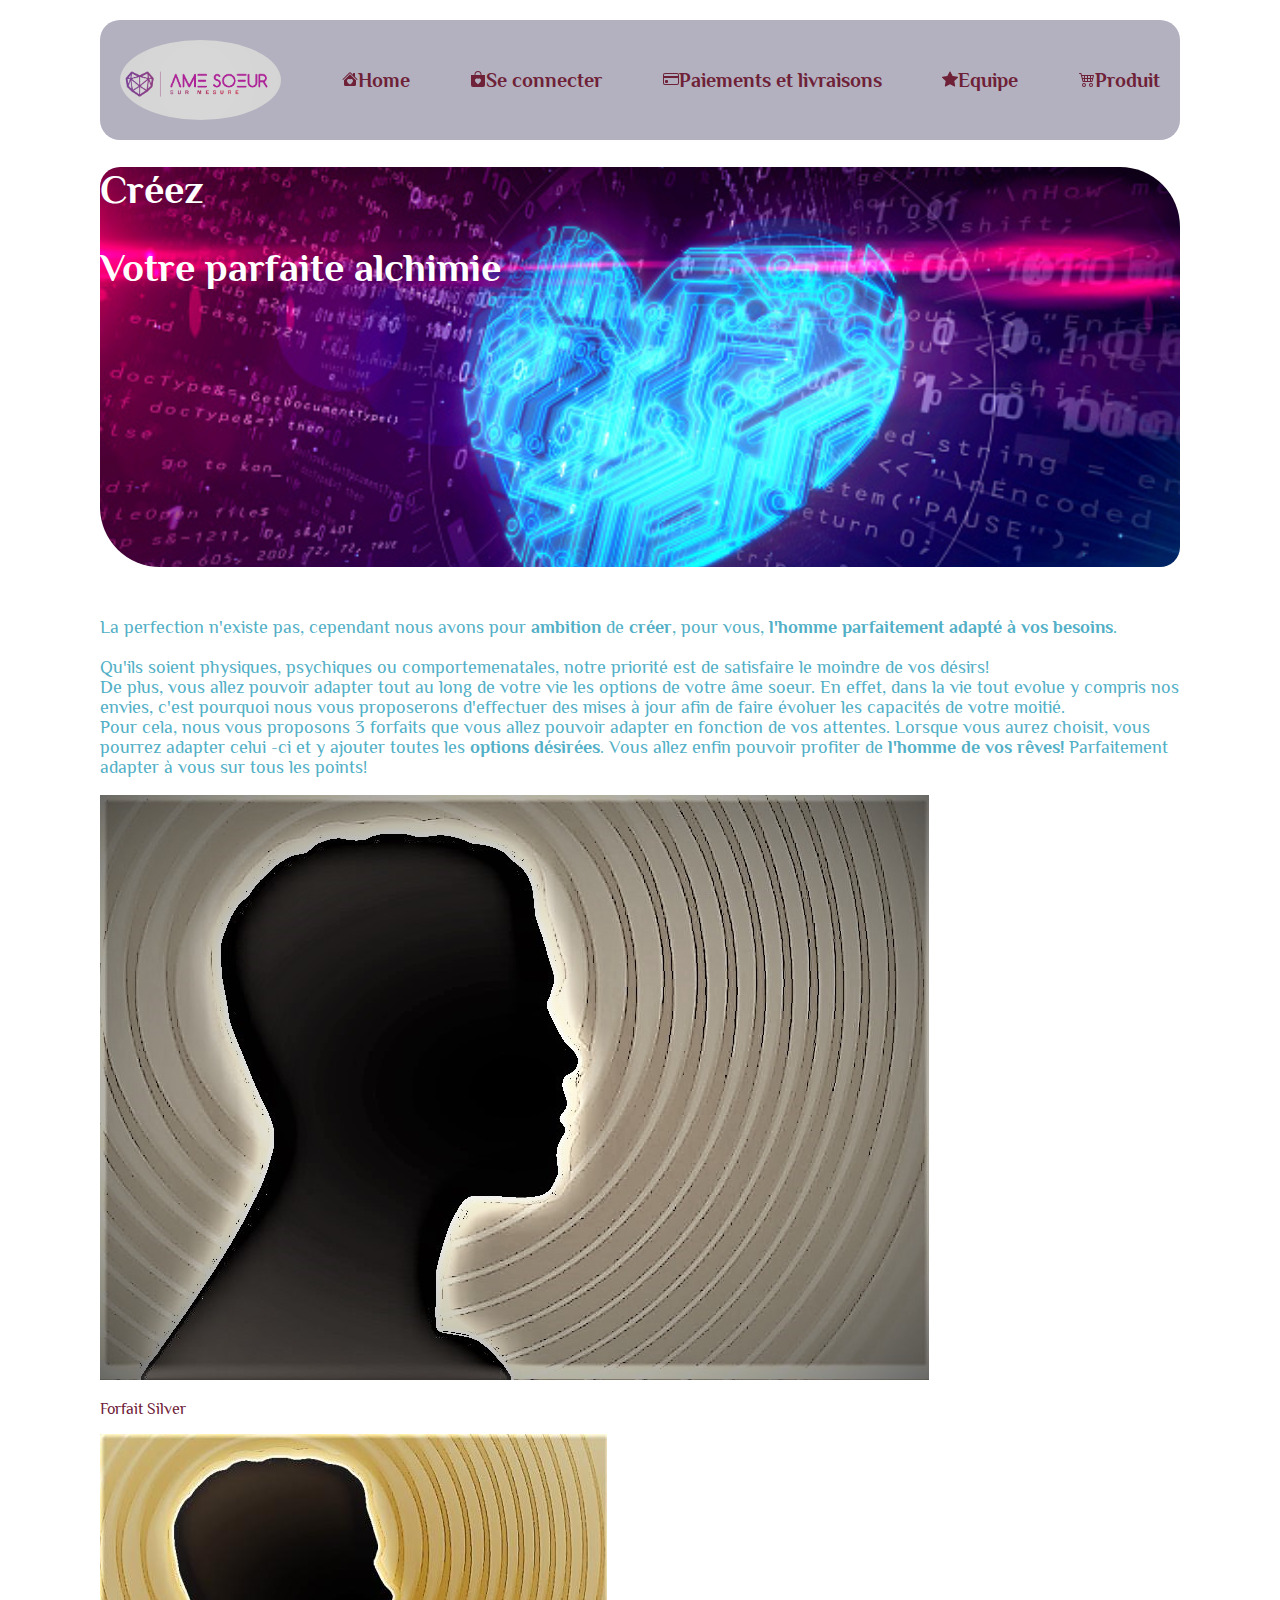
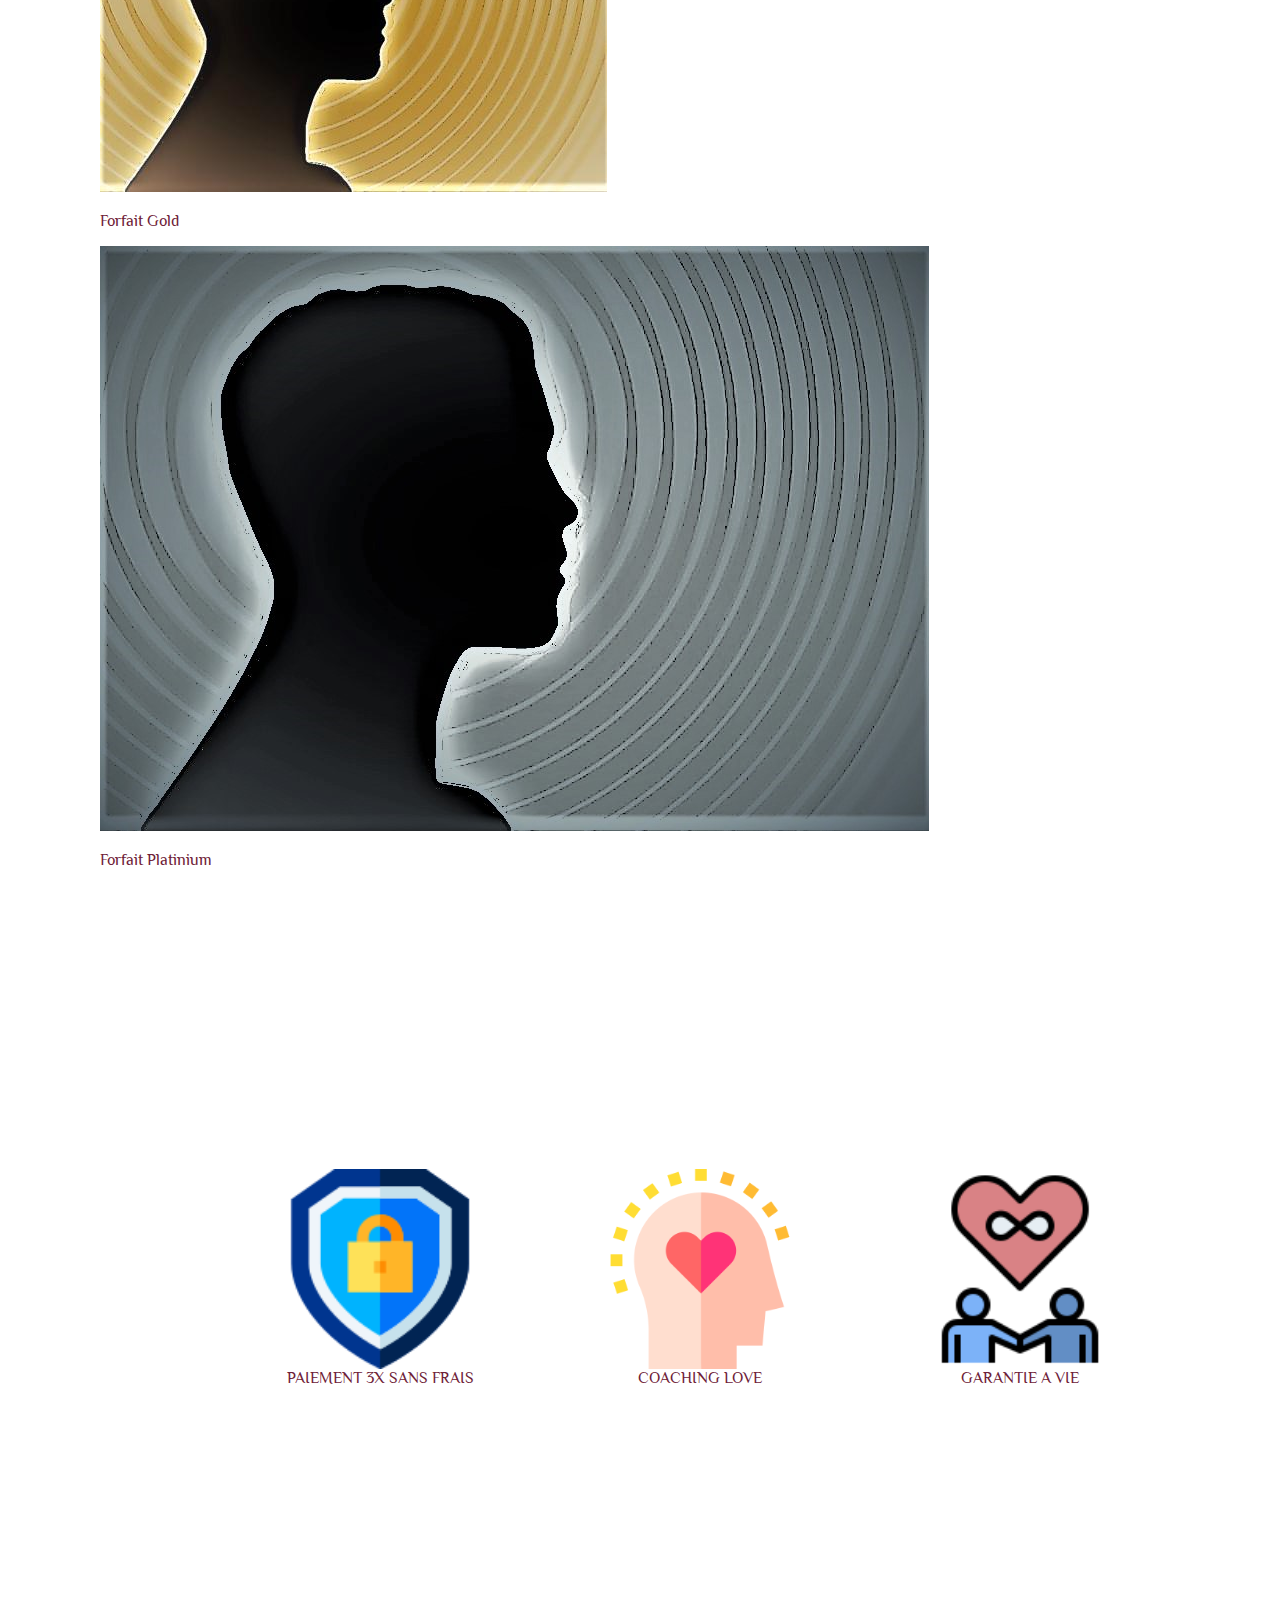
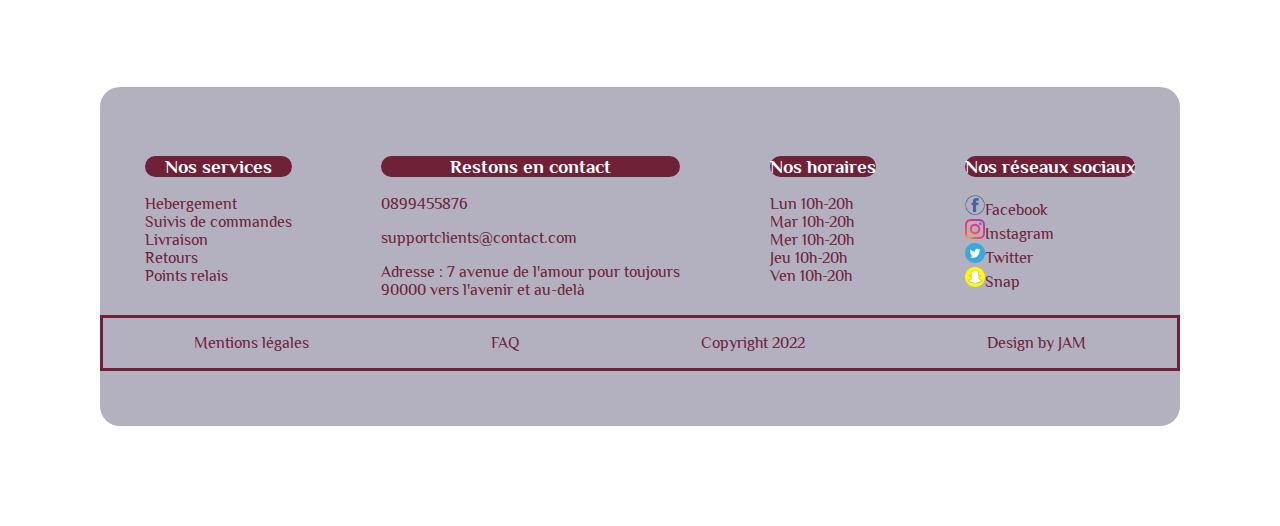
<file: index.html>
<!DOCTYPE html>
<html>
<head>
	<title>Ame soeur sur mesure</title>
	<link href="https://cdn.jsdelivr.net/npm/bootstrap@5.2.0-beta1/dist/css/bootstrap.min.css" rel="stylesheet" integrity="sha384-0evHe/X+R7YkIZDRvuzKMRqM+OrBnVFBL6DOitfPri4tjfHxaWutUpFmBp4vmVor" crossorigin="anonymous">
	<link rel="stylesheet" type="text/css" href="style_joanna.css">
	<link rel="preconnect" href="https://fonts.googleapis.com">
	<link rel="preconnect" href="https://fonts.gstatic.com/" crossorigin>
	<link href="https://fonts.googleapis.com/css2?family=Philosopher&display=swap" rel="stylesheet">
</head>


<body>


	<!--Iici de trouve la barre de nav-->

		<!--navbar de clemence

			<header class="navbar-flex">
				<img class="logo"src="images/image.png">
				<div class="links-navbar-flex">
					<a href="#">Notre équipe</a>
					<a href="#">Contact</a>
					<a href="#">Panier</a>
				</div>
				

			</header>  fin-->



			<header>
				<img class="logo" src="images/image.png">	

				<a href="#">
					<svg xmlns="http://www.w3.org/2000/svg" width="16" height="16" fill="currentColor" class="bi bi-house-heart-fill" viewBox="0 0 16 16">
						<path d="M7.293 1.5a1 1 0 0 1 1.414 0L11 3.793V2.5a.5.5 0 0 1 .5-.5h1a.5.5 0 0 1 .5.5v3.293l2.354 2.353a.5.5 0 0 1-.708.707L8 2.207 1.354 8.853a.5.5 0 1 1-.708-.707L7.293 1.5Z"/>
						<path d="m14 9.293-6-6-6 6V13.5A1.5 1.5 0 0 0 3.5 15h9a1.5 1.5 0 0 0 1.5-1.5V9.293Zm-6-.811c1.664-1.673 5.825 1.254 0 5.018-5.825-3.764-1.664-6.691 0-5.018Z"/>
					</svg><strong>Home</strong></a>

					<a href="#">
						<svg xmlns="http://www.w3.org/2000/svg" width="16" height="16" fill="currentColor" class="bi bi-bag-heart-fill" viewBox="0 0 16 16">
							<path d="M11.5 4v-.5a3.5 3.5 0 1 0-7 0V4H1v10a2 2 0 0 0 2 2h10a2 2 0 0 0 2-2V4h-3.5ZM8 1a2.5 2.5 0 0 1 2.5 2.5V4h-5v-.5A2.5 2.5 0 0 1 8 1Zm0 6.993c1.664-1.711 5.825 1.283 0 5.132-5.825-3.85-1.664-6.843 0-5.132Z"/>
						</svg><strong>Se connecter</strong></a>


						<a href="#">
							<svg xmlns="http://www.w3.org/2000/svg" width="16" height="16" fill="currentColor" class="bi bi-credit-card" viewBox="0 0 16 16">
								<path d="M0 4a2 2 0 0 1 2-2h12a2 2 0 0 1 2 2v8a2 2 0 0 1-2 2H2a2 2 0 0 1-2-2V4zm2-1a1 1 0 0 0-1 1v1h14V4a1 1 0 0 0-1-1H2zm13 4H1v5a1 1 0 0 0 1 1h12a1 1 0 0 0 1-1V7z"/>
								<path d="M2 10a1 1 0 0 1 1-1h1a1 1 0 0 1 1 1v1a1 1 0 0 1-1 1H3a1 1 0 0 1-1-1v-1z"/>
							</svg><strong>Paiements et livraisons</strong></a>

							<a href="equipe.html">
								<svg xmlns="http://www.w3.org/2000/svg" width="16" height="16" fill="currentColor" class="bi bi-star-fill" viewBox="0 0 16 16">
									<path d="M3.612 15.443c-.386.198-.824-.149-.746-.592l.83-4.73L.173 6.765c-.329-.314-.158-.888.283-.95l4.898-.696L7.538.792c.197-.39.73-.39.927 0l2.184 4.327 4.898.696c.441.062.612.636.282.95l-3.522 3.356.83 4.73c.078.443-.36.79-.746.592L8 13.187l-4.389 2.256z"/>
								</svg><strong>Equipe</strong></a>


								<a href="Ficheproduit.html">
									<svg xmlns="http://www.w3.org/2000/svg" width="16" height="16" fill="currentColor" class="bi bi-cart4" viewBox="0 0 16 16">
										<path d="M0 2.5A.5.5 0 0 1 .5 2H2a.5.5 0 0 1 .485.379L2.89 4H14.5a.5.5 0 0 1 .485.621l-1.5 6A.5.5 0 0 1 13 11H4a.5.5 0 0 1-.485-.379L1.61 3H.5a.5.5 0 0 1-.5-.5zM3.14 5l.5 2H5V5H3.14zM6 5v2h2V5H6zm3 0v2h2V5H9zm3 0v2h1.36l.5-2H12zm1.11 3H12v2h.61l.5-2zM11 8H9v2h2V8zM8 8H6v2h2V8zM5 8H3.89l.5 2H5V8zm0 5a1 1 0 1 0 0 2 1 1 0 0 0 0-2zm-2 1a2 2 0 1 1 4 0 2 2 0 0 1-4 0zm9-1a1 1 0 1 0 0 2 1 1 0 0 0 0-2zm-2 1a2 2 0 1 1 4 0 2 2 0 0 1-4 0z"/></svg><strong>Produit</strong></a>


									</header>


									<div class="banner"> 
										<!-- ici banner poto plus texte-->
										<h1>Créez</h1>
										<h2>Votre parfaite alchimie</h2>
									</div>



									<div class="corps_du_texte">
										<p>La perfection  n'existe pas, cependant nous avons pour <strong>ambition</strong> de <strong>créer</strong>, pour vous, <strong>l'homme parfaitement adapté à vos besoins</strong>.<br><br>
											Qu'ils soient physiques, psychiques ou comportemenatales, notre priorité est de satisfaire le moindre de vos désirs!<br>

											De plus, vous allez pouvoir adapter tout au long de votre vie les options de votre âme soeur. 
											En effet, dans la vie tout evolue y compris nos envies, c'est pourquoi nous vous proposerons d'effectuer des mises à jour afin de faire évoluer les capacités de votre moitié.<br>

											Pour cela, nous vous proposons 3 forfaits que vous allez pouvoir adapter en fonction de vos attentes.
											Lorsque vous aurez choisit, vous pourrez adapter celui -ci et y ajouter toutes les <strong>options désirées</strong>.
											Vous allez enfin pouvoir profiter de <strong>l'homme de vos rêves!</strong> Parfaitement adapter à vous sur tous les points!
										</p>
									</div>

									<div class="container m-5">
										<div class="row align-items-end">
											<div class="col">
												<a href="Ficheproduit.html"><div class="card" >
												<img src="images/portraitsilver.jpg" class="card-img-top" alt="card">
												<div class="card-body">
													<p class="card-text">Forfait Silver</p>
												</div></a>
											</div>

											</div>
											<div class="col">
												<div class="card" >
												<a href="Ficheproduit2.html"><img src="images/portraitgold.jpg" class="card-img-top" alt="card">
												<div class="card-body">
													<p class="card-text">Forfait Gold</p>
												</div></a>
											</div>
											</div>
											<div class="col">
												<div class="card" >
												<a href="Ficheproduit3.html">
												<img src="images/portraitplatinium.jpg" class="card-img-top" alt="card">
												<div class="card-body">
													<p class="card-text">Forfait Platinium</p>
												</div>

											</div>
											</div>

												

											
										</div>
									</div>


										<div> 
											<!-- picto de confiance-->
											<ul class="listes-services">
												<li><a href="#"><img src="images/paiement.png">PAIEMENT 3X SANS FRAIS</a></li>
												<li><a href="#"><img src="images/assistance.png">COACHING LOVE</a></li>
												<li><a href="#"><img src="images/iconegarantieavie.png">GARANTIE A VIE</a></li>
											</ul>	
										</div>

										<footer>

											<div class="contenu-footer">
												<div class="footer-bis">
													<div class="footer-services">
														<h3>Nos services</h3>
														<ul>
															<li><a href="#">Hebergement</a></li>
															<li><a href="#">Suivis de commandes</a></li>
															<li><a href="#">Livraison</a></li>
															<li><a href="#">Retours</a></li>
															<li><a href="#">Points relais</a></li>

														</ul>
													</div>

													<div class="footer-services">
														<h3>Restons en contact</h3>
														<p>0899455876</p>
														<p>supportclients@contact.com</p>
														<p>Adresse : 7 avenue de l'amour pour toujours <br>
														90000 vers l'avenir et au-delà</p>
													</div>

													<div class="footer-services">
														<h3>Nos horaires</h3>	
														<ul>
															<li>Lun 10h-20h</li>
															<li>Mar 10h-20h</li>
															<li>Mer 10h-20h</li>
															<li>Jeu 10h-20h</li>
															<li>Ven 10h-20h</li>

														</ul>
													</div>

													<div class="reseaux">
														<h3>Nos réseaux sociaux</h3>

														<ul>

															<li><a href="#"><img src="images/fb.png"></a>Facebook</li>
															<li><a href="#"><img src="images/insta.png"></a>Instagram</li>
															<li><a href="#"><img src="images/twitter.png"></a>Twitter</li>
															<li><a href="#"><img src="images/snap.png"></a>Snap</li>

														</ul>
													</div>
												</div>


												<div class="piedpage">
													<a href="#"><p>Mentions légales</p></a>
													<a href="#"><p>FAQ</p></a>
													<a href="#"><p>Copyright 2022</p></a>
													<a href="#"><p>Design by JAM</p></a>
												</div>






											</div>
										</footer>





										<div>

										</div>








									</body>
									</html>
</file>
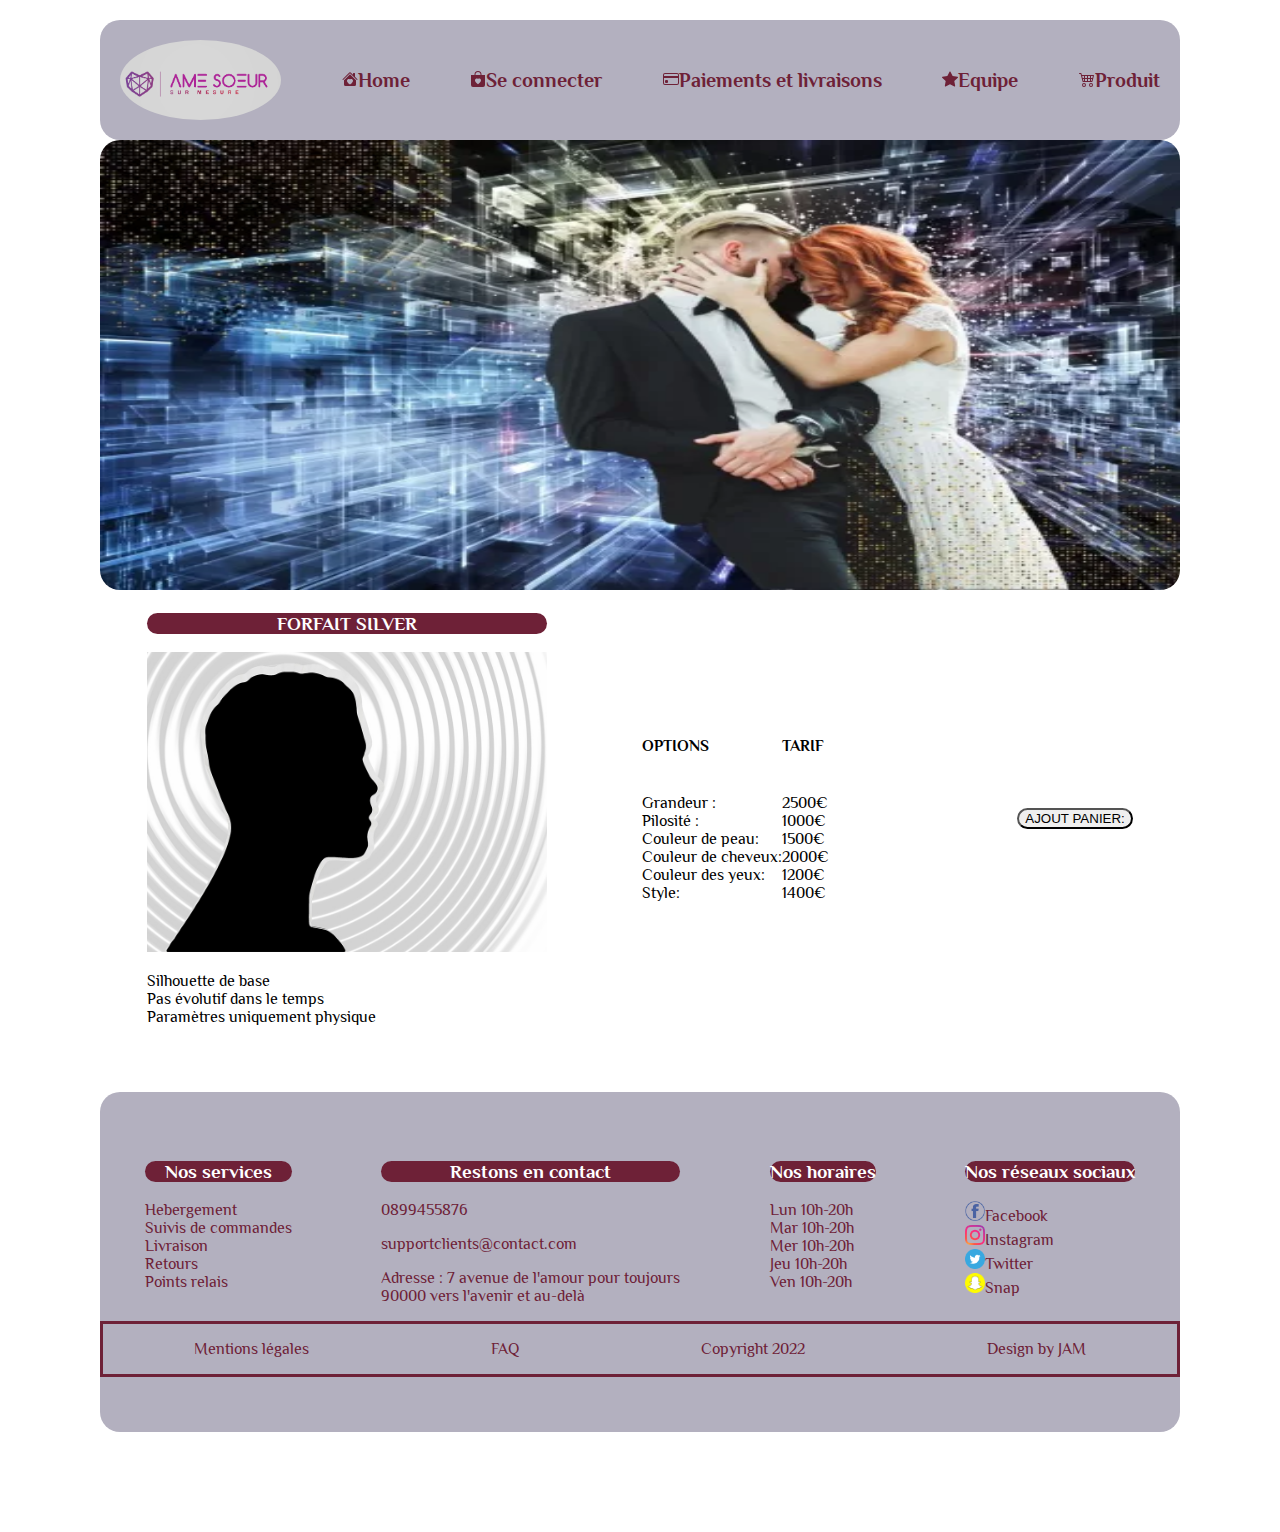
<file: Ficheproduit.html>
<!DOCTYPE html>
<html>
<head>
	<title>Ame soeur sur mesure</title>
	<link rel="stylesheet" type="text/css" href="style_joanna.css">
	<link rel="preconnect" href="https://fonts.googleapis.com">
	<link rel="preconnect" href="https://fonts.gstatic.com/" crossorigin>
	<link href="https://fonts.googleapis.com/css2?family=Philosopher&display=swap" rel="stylesheet">
</head>


<body>


		<!--Iici de trouve la barre de nav-->

		<!--navbar de clemence

			<header class="navbar-flex">
				<img class="logo"src="images/image.png">
				<div class="links-navbar-flex">
					<a href="#">Notre équipe</a>
					<a href="#">Contact</a>
					<a href="#">Panier</a>
				</div>
				

			</header>  fin-->



		<header>
				<img class="logo" src="images/image.png">	

		  		<a href="index.html">
		  			<svg xmlns="http://www.w3.org/2000/svg" width="16" height="16" fill="currentColor" class="bi bi-house-heart-fill" viewBox="0 0 16 16">
				  	<path d="M7.293 1.5a1 1 0 0 1 1.414 0L11 3.793V2.5a.5.5 0 0 1 .5-.5h1a.5.5 0 0 1 .5.5v3.293l2.354 2.353a.5.5 0 0 1-.708.707L8 2.207 1.354 8.853a.5.5 0 1 1-.708-.707L7.293 1.5Z"/>
				  	<path d="m14 9.293-6-6-6 6V13.5A1.5 1.5 0 0 0 3.5 15h9a1.5 1.5 0 0 0 1.5-1.5V9.293Zm-6-.811c1.664-1.673 5.825 1.254 0 5.018-5.825-3.764-1.664-6.691 0-5.018Z"/>
					</svg><strong>Home</strong></a>
				
				<a href="#">
					<svg xmlns="http://www.w3.org/2000/svg" width="16" height="16" fill="currentColor" class="bi bi-bag-heart-fill" viewBox="0 0 16 16">
	  				<path d="M11.5 4v-.5a3.5 3.5 0 1 0-7 0V4H1v10a2 2 0 0 0 2 2h10a2 2 0 0 0 2-2V4h-3.5ZM8 1a2.5 2.5 0 0 1 2.5 2.5V4h-5v-.5A2.5 2.5 0 0 1 8 1Zm0 6.993c1.664-1.711 5.825 1.283 0 5.132-5.825-3.85-1.664-6.843 0-5.132Z"/>
					</svg><strong>Se connecter</strong></a>

				
				<a href="#">
					<svg xmlns="http://www.w3.org/2000/svg" width="16" height="16" fill="currentColor" class="bi bi-credit-card" viewBox="0 0 16 16">
	  				<path d="M0 4a2 2 0 0 1 2-2h12a2 2 0 0 1 2 2v8a2 2 0 0 1-2 2H2a2 2 0 0 1-2-2V4zm2-1a1 1 0 0 0-1 1v1h14V4a1 1 0 0 0-1-1H2zm13 4H1v5a1 1 0 0 0 1 1h12a1 1 0 0 0 1-1V7z"/>
	  				<path d="M2 10a1 1 0 0 1 1-1h1a1 1 0 0 1 1 1v1a1 1 0 0 1-1 1H3a1 1 0 0 1-1-1v-1z"/>
					</svg><strong>Paiements et livraisons</strong></a>

				<a href="equipe.html">
					<svg xmlns="http://www.w3.org/2000/svg" width="16" height="16" fill="currentColor" class="bi bi-star-fill" viewBox="0 0 16 16">
	  				<path d="M3.612 15.443c-.386.198-.824-.149-.746-.592l.83-4.73L.173 6.765c-.329-.314-.158-.888.283-.95l4.898-.696L7.538.792c.197-.39.73-.39.927 0l2.184 4.327 4.898.696c.441.062.612.636.282.95l-3.522 3.356.83 4.73c.078.443-.36.79-.746.592L8 13.187l-4.389 2.256z"/>
					</svg><strong>Equipe</strong></a>
					
		
				<a href="#">
					<svg xmlns="http://www.w3.org/2000/svg" width="16" height="16" fill="currentColor" class="bi bi-cart4" viewBox="0 0 16 16">
			  		<path d="M0 2.5A.5.5 0 0 1 .5 2H2a.5.5 0 0 1 .485.379L2.89 4H14.5a.5.5 0 0 1 .485.621l-1.5 6A.5.5 0 0 1 13 11H4a.5.5 0 0 1-.485-.379L1.61 3H.5a.5.5 0 0 1-.5-.5zM3.14 5l.5 2H5V5H3.14zM6 5v2h2V5H6zm3 0v2h2V5H9zm3 0v2h1.36l.5-2H12zm1.11 3H12v2h.61l.5-2zM11 8H9v2h2V8zM8 8H6v2h2V8zM5 8H3.89l.5 2H5V8zm0 5a1 1 0 1 0 0 2 1 1 0 0 0 0-2zm-2 1a2 2 0 1 1 4 0 2 2 0 0 1-4 0zm9-1a1 1 0 1 0 0 2 1 1 0 0 0 0-2zm-2 1a2 2 0 1 1 4 0 2 2 0 0 1-4 0z"/></svg><strong>Produit</strong></a>



		
	</header>
	<!--ici amani page forfait-->

				
                       
                            <img class="imageamourfutur" src="images/imagemariagefutur.jpg">
   
                        <div div class="display">
                        	<div> 
                            <h3>FORFAIT SILVER</h3>
                            <img class="forfait-silver" src="images/portrait.jpg">

                     
                            <ul>
                                <li>Silhouette de base</li>
                                <li>Pas évolutif dans le temps </li>
                                <li>Paramètres uniquement physique</li>
                            </ul>
                        </div>
                    

                    <div class="options-tarifs">
                        <div>
                        	<h4>OPTIONS</h4><br>
                        	Grandeur :<br>
                        	Pilosité : <br>
                        	Couleur de peau:<br>
                        	Couleur de cheveux:<br>
                        	Couleur des yeux:<br>
                        	Style:<br>
                        	<br>
                     </div>
                        <div>
                        	<h4>TARIF</h4><br>
                        	2500€<br>
                        	1000€<br>
                        	1500€<br>
                        	2000€<br>
                        	1200€<br>
                        	1400€<br>
                        </div>

                        	
                        	<br>
                        	<br>
                        </div>
                        <br>
                        	<a href="#">
                        		<input  class="bouton" type="button" value="AJOUT PANIER:">
                        	</a>
                    </div>
              			  </div>

                 




	<footer>

	<div class="contenu-footer">
		<div class="footer-bis">
		<div class="footer-services">
			<h3>Nos services</h3>
			<ul>
				<li><a href="#">Hebergement</a></li>
				<li><a href="#">Suivis de commandes</a></li>
				<li><a href="#">Livraison</a></li>
				<li><a href="#">Retours</a></li>
				<li><a href="#">Points relais</a></li>
				
			</ul>
		</div>

		<div class="footer-services">
			<h3>Restons en contact</h3>
			<p>0899455876</p>
			<p>supportclients@contact.com</p>
			<p>Adresse : 7 avenue de l'amour pour toujours <br>
			90000 vers l'avenir et au-delà</p>
		</div>
		
		<div class="footer-services">
			<h3>Nos horaires</h3>	
			<ul>
				<li>Lun 10h-20h</li>
				<li>Mar 10h-20h</li>
				<li>Mer 10h-20h</li>
				<li>Jeu 10h-20h</li>
				<li>Ven 10h-20h</li>
				
			</ul>
		</div>

		<div class="reseaux">
			<h3>Nos réseaux sociaux</h3>

			<ul>

				<li><a href="#"><img src="images/fb.png"></a>Facebook</li>
				<li><a href="#"><img src="images/insta.png"></a>Instagram</li>
				<li><a href="#"><img src="images/twitter.png"></a>Twitter</li>
				<li><a href="#"><img src="images/snap.png"></a>Snap</li>
				
			</ul>
		</div>
			</div>


			<div class="piedpage">
				<a href="#"><p>Mentions légales</p></a>
				<a href="#"><p>FAQ</p></a>
				<a href="#"><p>Copyright 2022</p></a>
				<a href="#"><p>Design by JAM</p></a>
			</div>

	</div>
	</footer>


</body>
</html>
</file>
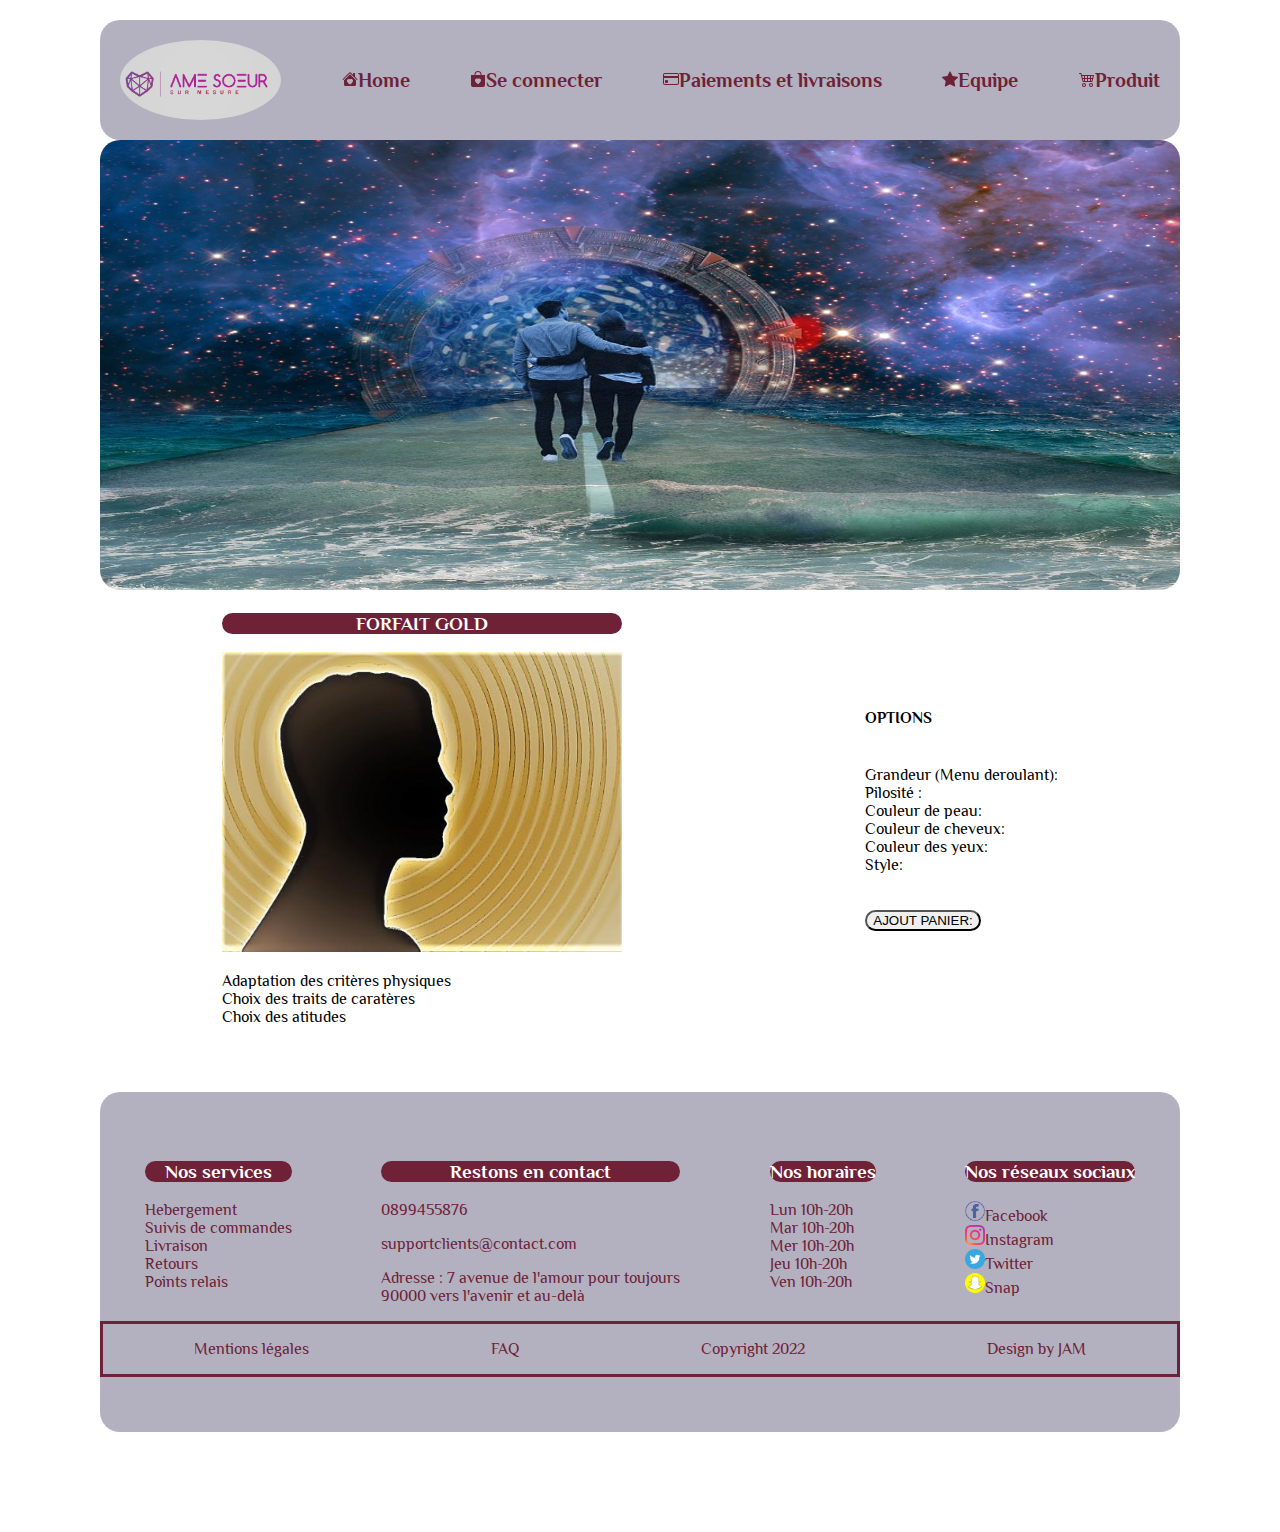
<file: Ficheproduit2.html>
<!DOCTYPE html>
<html>
<head>
	<title>Ame soeur sur mesure</title>
	<link rel="stylesheet" type="text/css" href="style_joanna.css">
	<link rel="preconnect" href="https://fonts.googleapis.com">
	<link rel="preconnect" href="https://fonts.gstatic.com/" crossorigin>
	<link href="https://fonts.googleapis.com/css2?family=Philosopher&display=swap" rel="stylesheet">
</head>


<body>


		<!--Iici de trouve la barre de nav-->

		<!--navbar de clemence

			<header class="navbar-flex">
				<img class="logo"src="images/image.png">
				<div class="links-navbar-flex">
					<a href="#">Notre équipe</a>
					<a href="#">Contact</a>
					<a href="#">Panier</a>
				</div>
				

			</header>  fin-->



		<header>
				<img class="logo" src="images/image.png">	

		  		<a href="index.html">
		  			<svg xmlns="http://www.w3.org/2000/svg" width="16" height="16" fill="currentColor" class="bi bi-house-heart-fill" viewBox="0 0 16 16">
				  	<path d="M7.293 1.5a1 1 0 0 1 1.414 0L11 3.793V2.5a.5.5 0 0 1 .5-.5h1a.5.5 0 0 1 .5.5v3.293l2.354 2.353a.5.5 0 0 1-.708.707L8 2.207 1.354 8.853a.5.5 0 1 1-.708-.707L7.293 1.5Z"/>
				  	<path d="m14 9.293-6-6-6 6V13.5A1.5 1.5 0 0 0 3.5 15h9a1.5 1.5 0 0 0 1.5-1.5V9.293Zm-6-.811c1.664-1.673 5.825 1.254 0 5.018-5.825-3.764-1.664-6.691 0-5.018Z"/>
					</svg><strong>Home</strong></a>
				
				<a href="#">
					<svg xmlns="http://www.w3.org/2000/svg" width="16" height="16" fill="currentColor" class="bi bi-bag-heart-fill" viewBox="0 0 16 16">
	  				<path d="M11.5 4v-.5a3.5 3.5 0 1 0-7 0V4H1v10a2 2 0 0 0 2 2h10a2 2 0 0 0 2-2V4h-3.5ZM8 1a2.5 2.5 0 0 1 2.5 2.5V4h-5v-.5A2.5 2.5 0 0 1 8 1Zm0 6.993c1.664-1.711 5.825 1.283 0 5.132-5.825-3.85-1.664-6.843 0-5.132Z"/>
					</svg><strong>Se connecter</strong></a>

				
				<a href="#">
					<svg xmlns="http://www.w3.org/2000/svg" width="16" height="16" fill="currentColor" class="bi bi-credit-card" viewBox="0 0 16 16">
	  				<path d="M0 4a2 2 0 0 1 2-2h12a2 2 0 0 1 2 2v8a2 2 0 0 1-2 2H2a2 2 0 0 1-2-2V4zm2-1a1 1 0 0 0-1 1v1h14V4a1 1 0 0 0-1-1H2zm13 4H1v5a1 1 0 0 0 1 1h12a1 1 0 0 0 1-1V7z"/>
	  				<path d="M2 10a1 1 0 0 1 1-1h1a1 1 0 0 1 1 1v1a1 1 0 0 1-1 1H3a1 1 0 0 1-1-1v-1z"/>
					</svg><strong>Paiements et livraisons</strong></a>

				<a href="equipe.html">
					<svg xmlns="http://www.w3.org/2000/svg" width="16" height="16" fill="currentColor" class="bi bi-star-fill" viewBox="0 0 16 16">
	  				<path d="M3.612 15.443c-.386.198-.824-.149-.746-.592l.83-4.73L.173 6.765c-.329-.314-.158-.888.283-.95l4.898-.696L7.538.792c.197-.39.73-.39.927 0l2.184 4.327 4.898.696c.441.062.612.636.282.95l-3.522 3.356.83 4.73c.078.443-.36.79-.746.592L8 13.187l-4.389 2.256z"/>
					</svg><strong>Equipe</strong></a>
					
		
				<a href="#">
					<svg xmlns="http://www.w3.org/2000/svg" width="16" height="16" fill="currentColor" class="bi bi-cart4" viewBox="0 0 16 16">
			  		<path d="M0 2.5A.5.5 0 0 1 .5 2H2a.5.5 0 0 1 .485.379L2.89 4H14.5a.5.5 0 0 1 .485.621l-1.5 6A.5.5 0 0 1 13 11H4a.5.5 0 0 1-.485-.379L1.61 3H.5a.5.5 0 0 1-.5-.5zM3.14 5l.5 2H5V5H3.14zM6 5v2h2V5H6zm3 0v2h2V5H9zm3 0v2h1.36l.5-2H12zm1.11 3H12v2h.61l.5-2zM11 8H9v2h2V8zM8 8H6v2h2V8zM5 8H3.89l.5 2H5V8zm0 5a1 1 0 1 0 0 2 1 1 0 0 0 0-2zm-2 1a2 2 0 1 1 4 0 2 2 0 0 1-4 0zm9-1a1 1 0 1 0 0 2 1 1 0 0 0 0-2zm-2 1a2 2 0 1 1 4 0 2 2 0 0 1-4 0z"/></svg><strong>Produit</strong></a>



		
	</header>
	<!--ici amani page forfait-->

				
                       
                            <img class="imageamourfutur" src="images/amourfutur.jpg">
   
                        <div div class="display">
                        	<div> 
                            <h3>FORFAIT GOLD</h3>
                            <img class="forfait-silver" src="images/portraitgold.jpg">

                     
                            <ul>
                                <li>Adaptation des critères physiques</li>
                                <li>Choix des traits de caratères</li>
                                <li>Choix des atitudes</li>
                            </ul>
                        </div>
                    

                    <div>
                        <div class="border-options">
                        	<h4>OPTIONS</h4><br>
                        	Grandeur (Menu deroulant):<br>
                        	Pilosité : <br>
                        	Couleur de peau:<br>
                        	Couleur de cheveux:<br>
                        	Couleur des yeux:<br>
                        	Style:<br>
                        	<br>
                        	<br>
                        	<a href="#">
                        		<input  class="bouton" type="button" value="AJOUT PANIER:">
                        	</a>
                        	<br>
                        	<br>
                        </div>
                    </div>
              			  </div>

                 




	<footer>

	<div class="contenu-footer">
		<div class="footer-bis">
		<div class="footer-services">
			<h3>Nos services</h3>
			<ul>
				<li><a href="#">Hebergement</a></li>
				<li><a href="#">Suivis de commandes</a></li>
				<li><a href="#">Livraison</a></li>
				<li><a href="#">Retours</a></li>
				<li><a href="#">Points relais</a></li>
				
			</ul>
		</div>

		<div class="footer-services">
			<h3>Restons en contact</h3>
			<p>0899455876</p>
			<p>supportclients@contact.com</p>
			<p>Adresse : 7 avenue de l'amour pour toujours <br>
			90000 vers l'avenir et au-delà</p>
		</div>
		
		<div class="footer-services">
			<h3>Nos horaires</h3>	
			<ul>
				<li>Lun 10h-20h</li>
				<li>Mar 10h-20h</li>
				<li>Mer 10h-20h</li>
				<li>Jeu 10h-20h</li>
				<li>Ven 10h-20h</li>
				
			</ul>
		</div>

		<div class="reseaux">
			<h3>Nos réseaux sociaux</h3>

			<ul>

				<li><a href="#"><img src="images/fb.png"></a>Facebook</li>
				<li><a href="#"><img src="images/insta.png"></a>Instagram</li>
				<li><a href="#"><img src="images/twitter.png"></a>Twitter</li>
				<li><a href="#"><img src="images/snap.png"></a>Snap</li>
				
			</ul>
		</div>
			</div>


			<div class="piedpage">
				<a href="#"><p>Mentions légales</p></a>
				<a href="#"><p>FAQ</p></a>
				<a href="#"><p>Copyright 2022</p></a>
				<a href="#"><p>Design by JAM</p></a>
			</div>

	</div>
	</footer>


</body>
</html>
</file>
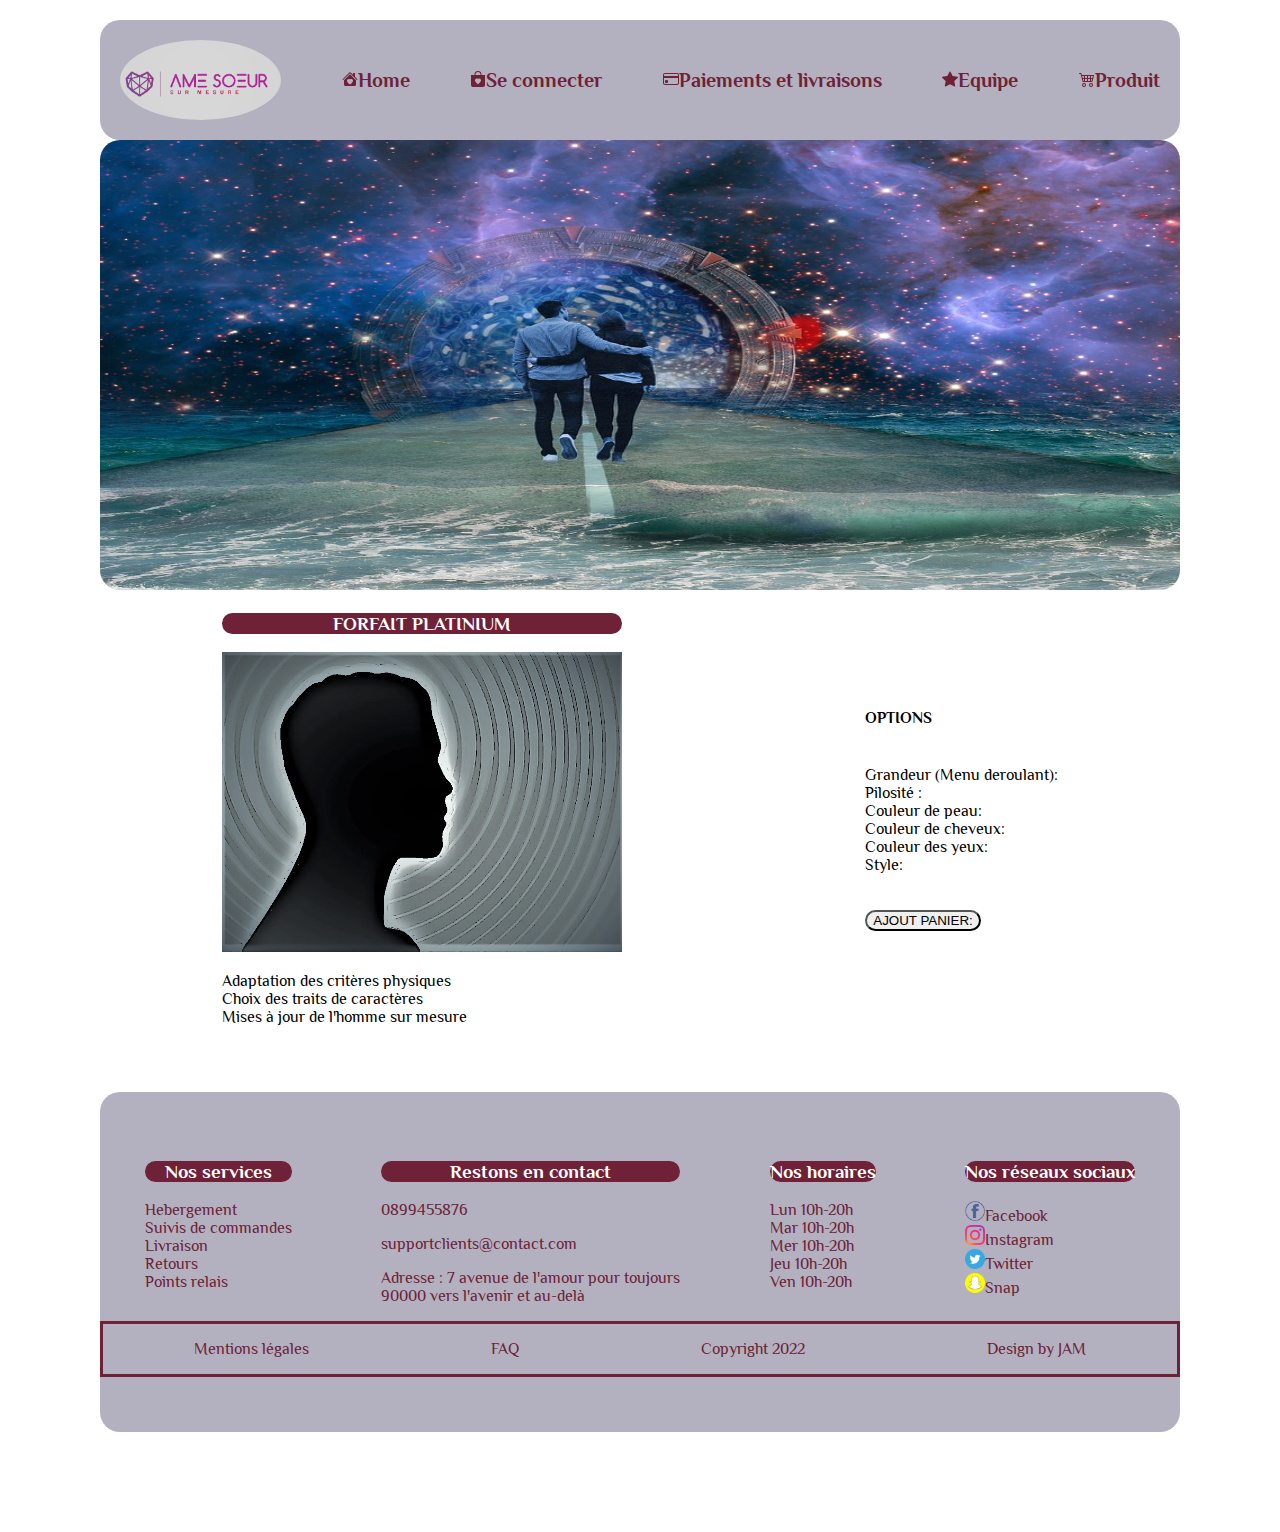
<file: Ficheproduit3.html>
<!DOCTYPE html>
<html>
<head>
	<title>Ame soeur sur mesure</title>
	<link rel="stylesheet" type="text/css" href="style_joanna.css">
	<link rel="preconnect" href="https://fonts.googleapis.com">
	<link rel="preconnect" href="https://fonts.gstatic.com/" crossorigin>
	<link href="https://fonts.googleapis.com/css2?family=Philosopher&display=swap" rel="stylesheet">
</head>


<body>


		<!--Iici de trouve la barre de nav-->

		<!--navbar de clemence

			<header class="navbar-flex">
				<img class="logo"src="images/image.png">
				<div class="links-navbar-flex">
					<a href="#">Notre équipe</a>
					<a href="#">Contact</a>
					<a href="#">Panier</a>
				</div>
				

			</header>  fin-->



		<header>
				<img class="logo" src="images/image.png">	

		  		<a href="index.html">
		  			<svg xmlns="http://www.w3.org/2000/svg" width="16" height="16" fill="currentColor" class="bi bi-house-heart-fill" viewBox="0 0 16 16">
				  	<path d="M7.293 1.5a1 1 0 0 1 1.414 0L11 3.793V2.5a.5.5 0 0 1 .5-.5h1a.5.5 0 0 1 .5.5v3.293l2.354 2.353a.5.5 0 0 1-.708.707L8 2.207 1.354 8.853a.5.5 0 1 1-.708-.707L7.293 1.5Z"/>
				  	<path d="m14 9.293-6-6-6 6V13.5A1.5 1.5 0 0 0 3.5 15h9a1.5 1.5 0 0 0 1.5-1.5V9.293Zm-6-.811c1.664-1.673 5.825 1.254 0 5.018-5.825-3.764-1.664-6.691 0-5.018Z"/>
					</svg><strong>Home</strong></a>
				
				<a href="#">
					<svg xmlns="http://www.w3.org/2000/svg" width="16" height="16" fill="currentColor" class="bi bi-bag-heart-fill" viewBox="0 0 16 16">
	  				<path d="M11.5 4v-.5a3.5 3.5 0 1 0-7 0V4H1v10a2 2 0 0 0 2 2h10a2 2 0 0 0 2-2V4h-3.5ZM8 1a2.5 2.5 0 0 1 2.5 2.5V4h-5v-.5A2.5 2.5 0 0 1 8 1Zm0 6.993c1.664-1.711 5.825 1.283 0 5.132-5.825-3.85-1.664-6.843 0-5.132Z"/>
					</svg><strong>Se connecter</strong></a>

				
				<a href="#">
					<svg xmlns="http://www.w3.org/2000/svg" width="16" height="16" fill="currentColor" class="bi bi-credit-card" viewBox="0 0 16 16">
	  				<path d="M0 4a2 2 0 0 1 2-2h12a2 2 0 0 1 2 2v8a2 2 0 0 1-2 2H2a2 2 0 0 1-2-2V4zm2-1a1 1 0 0 0-1 1v1h14V4a1 1 0 0 0-1-1H2zm13 4H1v5a1 1 0 0 0 1 1h12a1 1 0 0 0 1-1V7z"/>
	  				<path d="M2 10a1 1 0 0 1 1-1h1a1 1 0 0 1 1 1v1a1 1 0 0 1-1 1H3a1 1 0 0 1-1-1v-1z"/>
					</svg><strong>Paiements et livraisons</strong></a>

				<a href="equipe.html">
					<svg xmlns="http://www.w3.org/2000/svg" width="16" height="16" fill="currentColor" class="bi bi-star-fill" viewBox="0 0 16 16">
	  				<path d="M3.612 15.443c-.386.198-.824-.149-.746-.592l.83-4.73L.173 6.765c-.329-.314-.158-.888.283-.95l4.898-.696L7.538.792c.197-.39.73-.39.927 0l2.184 4.327 4.898.696c.441.062.612.636.282.95l-3.522 3.356.83 4.73c.078.443-.36.79-.746.592L8 13.187l-4.389 2.256z"/>
					</svg><strong>Equipe</strong></a>
					
		
				<a href="#">
					<svg xmlns="http://www.w3.org/2000/svg" width="16" height="16" fill="currentColor" class="bi bi-cart4" viewBox="0 0 16 16">
			  		<path d="M0 2.5A.5.5 0 0 1 .5 2H2a.5.5 0 0 1 .485.379L2.89 4H14.5a.5.5 0 0 1 .485.621l-1.5 6A.5.5 0 0 1 13 11H4a.5.5 0 0 1-.485-.379L1.61 3H.5a.5.5 0 0 1-.5-.5zM3.14 5l.5 2H5V5H3.14zM6 5v2h2V5H6zm3 0v2h2V5H9zm3 0v2h1.36l.5-2H12zm1.11 3H12v2h.61l.5-2zM11 8H9v2h2V8zM8 8H6v2h2V8zM5 8H3.89l.5 2H5V8zm0 5a1 1 0 1 0 0 2 1 1 0 0 0 0-2zm-2 1a2 2 0 1 1 4 0 2 2 0 0 1-4 0zm9-1a1 1 0 1 0 0 2 1 1 0 0 0 0-2zm-2 1a2 2 0 1 1 4 0 2 2 0 0 1-4 0z"/></svg><strong>Produit</strong></a>



		
	</header>
	<!--ici amani page forfait-->

				
                       
                            <img class="imageamourfutur" src="images/amourfutur.jpg">
   
                        <div div class="display">
                        	<div> 
                            <h3>FORFAIT PLATINIUM</h3>
                            <img class="forfait-silver" src="images/portraitplatinium.jpg">

                     
                            <ul>
                                <li>Adaptation des critères physiques</li>
                                <li>Choix des traits de caractères</li>
                                <li>Mises à jour de l'homme sur mesure</li>
                            </ul>
                        </div>
                    

                    <div>
                        <div class="border-options">
                        	<h4>OPTIONS</h4><br>
                        	Grandeur (Menu deroulant):<br>
                        	Pilosité : <br>
                        	Couleur de peau:<br>
                        	Couleur de cheveux:<br>
                        	Couleur des yeux:<br>
                        	Style:<br>
                        	<br>
                        	<br>
                        	<a href="#">
                        		<input  class="bouton" type="button" value="AJOUT PANIER:">
                        	</a>
                        	<br>
                        	<br>
                        </div>
                    </div>
              			  </div>

                 




	<footer>

	<div class="contenu-footer">
		<div class="footer-bis">
		<div class="footer-services">
			<h3>Nos services</h3>
			<ul>
				<li><a href="#">Hebergement</a></li>
				<li><a href="#">Suivis de commandes</a></li>
				<li><a href="#">Livraison</a></li>
				<li><a href="#">Retours</a></li>
				<li><a href="#">Points relais</a></li>
				
			</ul>
		</div>

		<div class="footer-services">
			<h3>Restons en contact</h3>
			<p>0899455876</p>
			<p>supportclients@contact.com</p>
			<p>Adresse : 7 avenue de l'amour pour toujours <br>
			90000 vers l'avenir et au-delà</p>
		</div>
		
		<div class="footer-services">
			<h3>Nos horaires</h3>	
			<ul>
				<li>Lun 10h-20h</li>
				<li>Mar 10h-20h</li>
				<li>Mer 10h-20h</li>
				<li>Jeu 10h-20h</li>
				<li>Ven 10h-20h</li>
				
			</ul>
		</div>

		<div class="reseaux">
			<h3>Nos réseaux sociaux</h3>

			<ul>

				<li><a href="#"><img src="images/fb.png"></a>Facebook</li>
				<li><a href="#"><img src="images/insta.png"></a>Instagram</li>
				<li><a href="#"><img src="images/twitter.png"></a>Twitter</li>
				<li><a href="#"><img src="images/snap.png"></a>Snap</li>
				
			</ul>
		</div>
			</div>


			<div class="piedpage">
				<a href="#"><p>Mentions légales</p></a>
				<a href="#"><p>FAQ</p></a>
				<a href="#"><p>Copyright 2022</p></a>
				<a href="#"><p>Design by JAM</p></a>
			</div>

	</div>
	</footer>


</body>
</html>
</file>
<file: style_joanna.css>
body {
	margin :100px 100px;
	margin-top: 20px;
	font-family:'Philosopher', sans-serif;
	
}

header  a {
	color: #6E2137;
	font-family: 'Philosopher', sans-serif;
	font-size: 20px;
	text-decoration: none;
	margin : 0;
		
}

a:hover {
	color: white;
	font-size: 20px;
}

header {
	display: flex;
	justify-content: space-between;
	align-items: center;
	background-color:#B3B0BF;
	margin:0;
	padding: 20px;
	border-radius: 20px;

		
}

/* taille du logo
.logo {
width: 100px;

.navbar-flex {
	display:flex;
	justify-content:space-between;
	align-items:center;
}
.links-navbar-flex {
     padding:50px;
*/

p {
	border-radius: 20px;

}

.logo {
	height: 80px;
	border-radius: 50%
}

.icone-maison {
	width:10%;
	height:10%;
}

.banner {
	background: url("images/image_acueil.jpg");
	height: 400px;
	background-size: cover;
	background-position: right 120% bottom 70%;
	text-align: left;
	font-family:'Philosopher', sans-serif;
	margin:0;
	border-radius: 20px 60px;

} 

h1,h2 {
	color: white;
	font-size: 40px;
}


.corps_du_texte {
	margin-top: 50px;
	color :#52AFC6;
	font-size: 18px;
	

}

.liste_forfaits {
	border-radius: 50%;
	background-color: #6E2137;
	color: white;
	font-size: 25px;

}
	
.alignementfoto {
	display:flex;
	justify-content: space-around;

}
	

.forfait {
	width: 80%;

	
}


.produits {
	display: flex;
	justify-content: space-between;
	margin: 0;
	margin-top: 100px;
	margin-bottom: 50px;
	text-align: center;
}

.listes-services img {
	display: flex;
	justify-content: space-between;
	width: 200px;
	height: 200px;

}
.listes-services  {
	display: flex;
	justify-content: space-around;
	text-align: center;
	margin-top: 300px;
	margin-bottom: 300px;
}

a {
	text-decoration: none;
	color: #6E2137;

}

footer {
	width: 100%;
	background: #B3B0BF;
	border-radius: 20px;
	color: #6E2137;
	margin-top: 50px;
}

.contenu-footer {
	
	margin: 0 auto;
	font-size: 16px;
	padding: 50px 0 55px;
	color: #6E2137;
}
.footer-bis{
	display: flex;
	justify-content: space-around;
}

.reseaux img {
	width: 20px;
	height: 20px;

}

ul {
	list-style-type: none;
	padding: 0;
}

.piedpage{
	display: flex;
	justify-content: space-around;
	border: solid;

}
.forfait-silver {
	width: 400px;
	height:300px;
}
.text-color{
	color: palevioletred;
}
.couleurpoliceequipe {
	color: #6E2137;
	font-size: 25px;

}
.imagecoeur {
	width: 100%;
	height: 70vh;
	border-radius: 20px;
	object-fit: cover;
}

.superwomen {
	position: center;
}

.imageamourfutur {
	width: 100%;
	height: 450px;
	border-radius: 20px;

}
h3 {
	text-align:center;
	background-color: #6E2137;
	border-radius: 20px;
	color: white;
}
.display {
	display: flex;
	justify-content: space-around;
	align-items: center;
}

.bouton {
	border-radius: 20px;
}

.notrehistoire {
	text-align: center;
	color: #6E2137;
	background-color: #B3B0BF;
	border-radius: 20px;
}
.options-tarifs {
	display: flex;
	justify-content: space-around;
}
</file>
